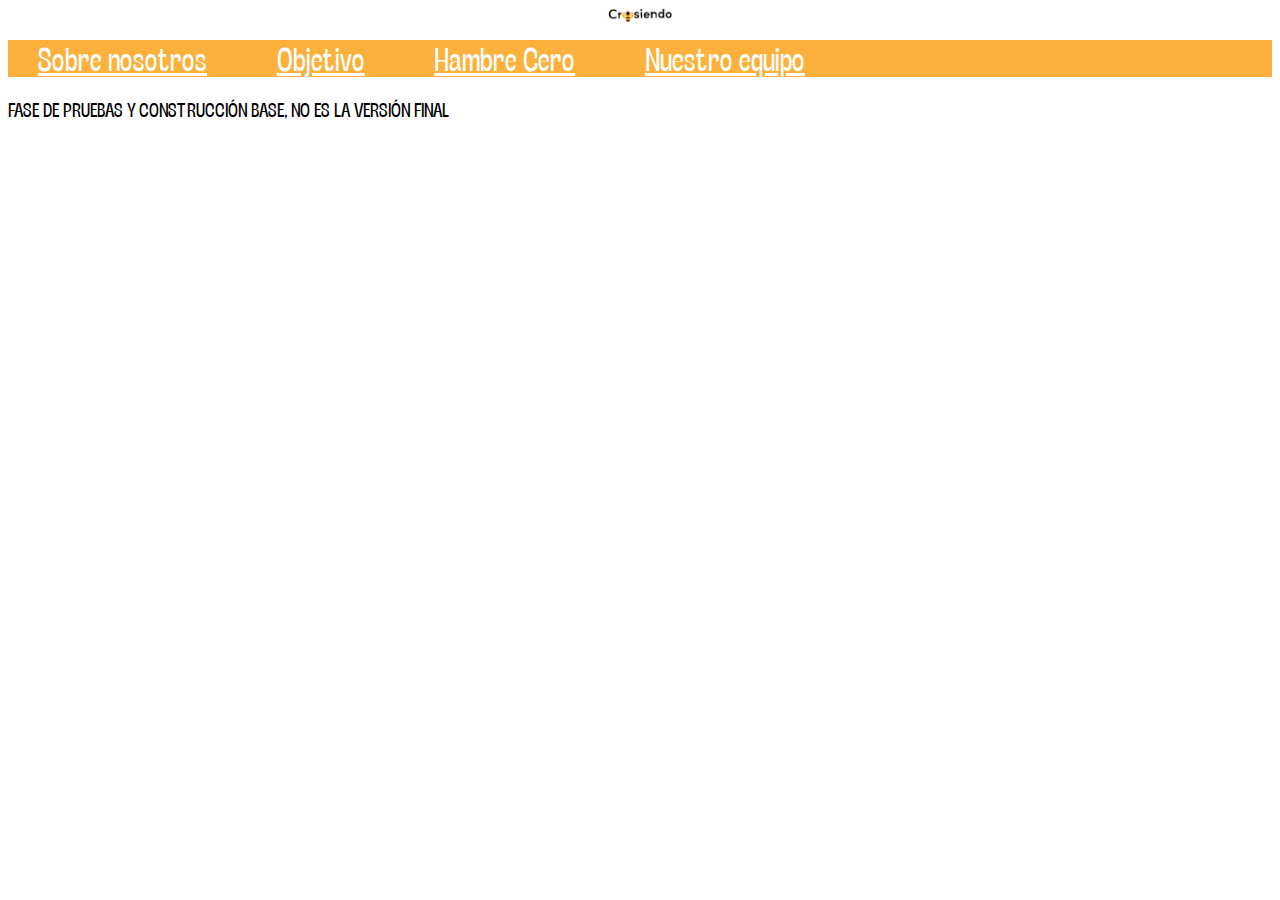
<file: Cressiendo/Html/index.html>
<link rel="stylesheet" href="../style/css/index.css">
<html>
    <head>
        <meta name="Cressiendo" lang="es" charset="UTF-8">
        <title>Cressiendo</title>
    </head>
    <body>
        <div class="header">
            <!h1 class="mainTitle"><!/h1>
            <img src="../img/CREESIENDO Logo.png" alt="Logo de Cressiendo" class="logoimg">
            <!h1 class="mainTitle"><!/h1>
        </div>
        <br>
        <div class="navbar">
            <a href="index.html">Sobre nosotros</a>
            <a href="Mision.html">Objetivo</a>
            <a href="hcero.html">Hambre Cero</a>
            <a href="equipo.html">Nuestro equipo</a>
        </div>
        <p>FASE DE PRUEBAS Y CONSTRUCCIÓN BASE, NO ES LA VERSIÓN FINAL</p>
    </body>
</html>
</file>
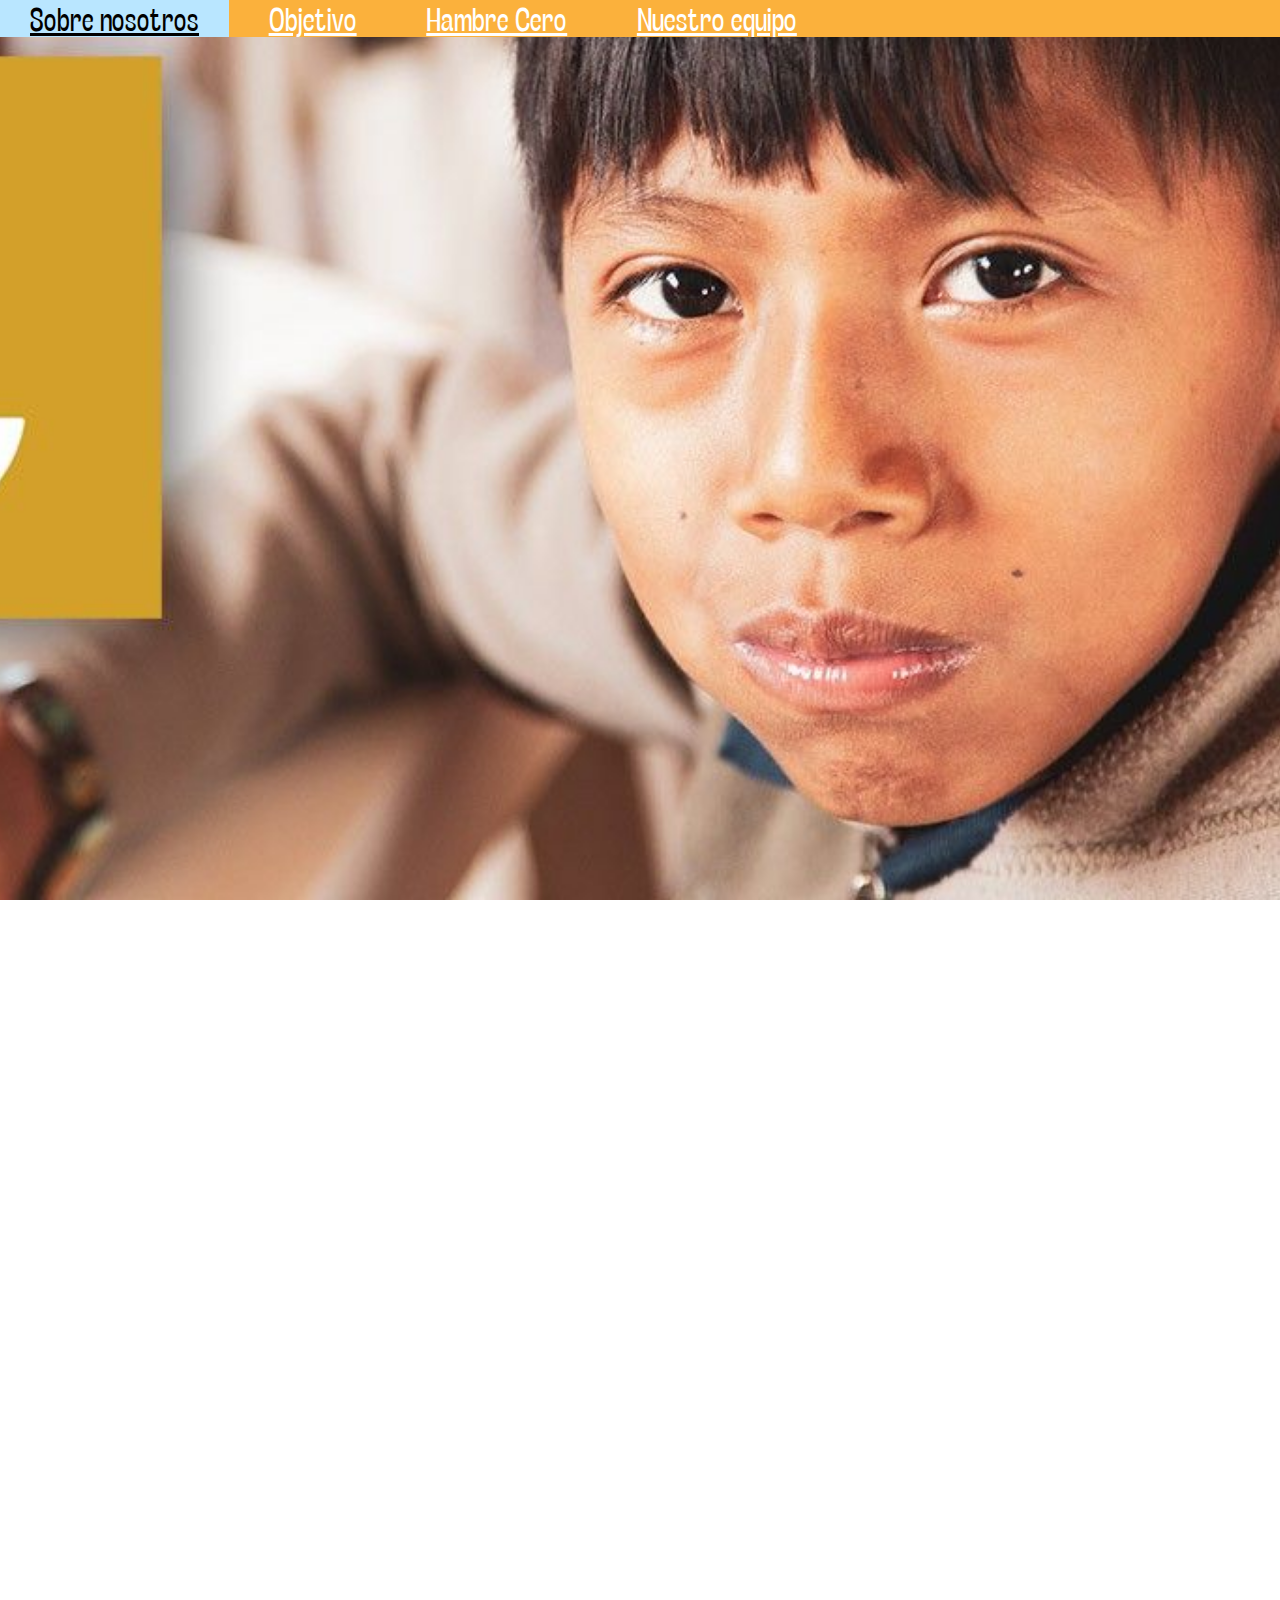
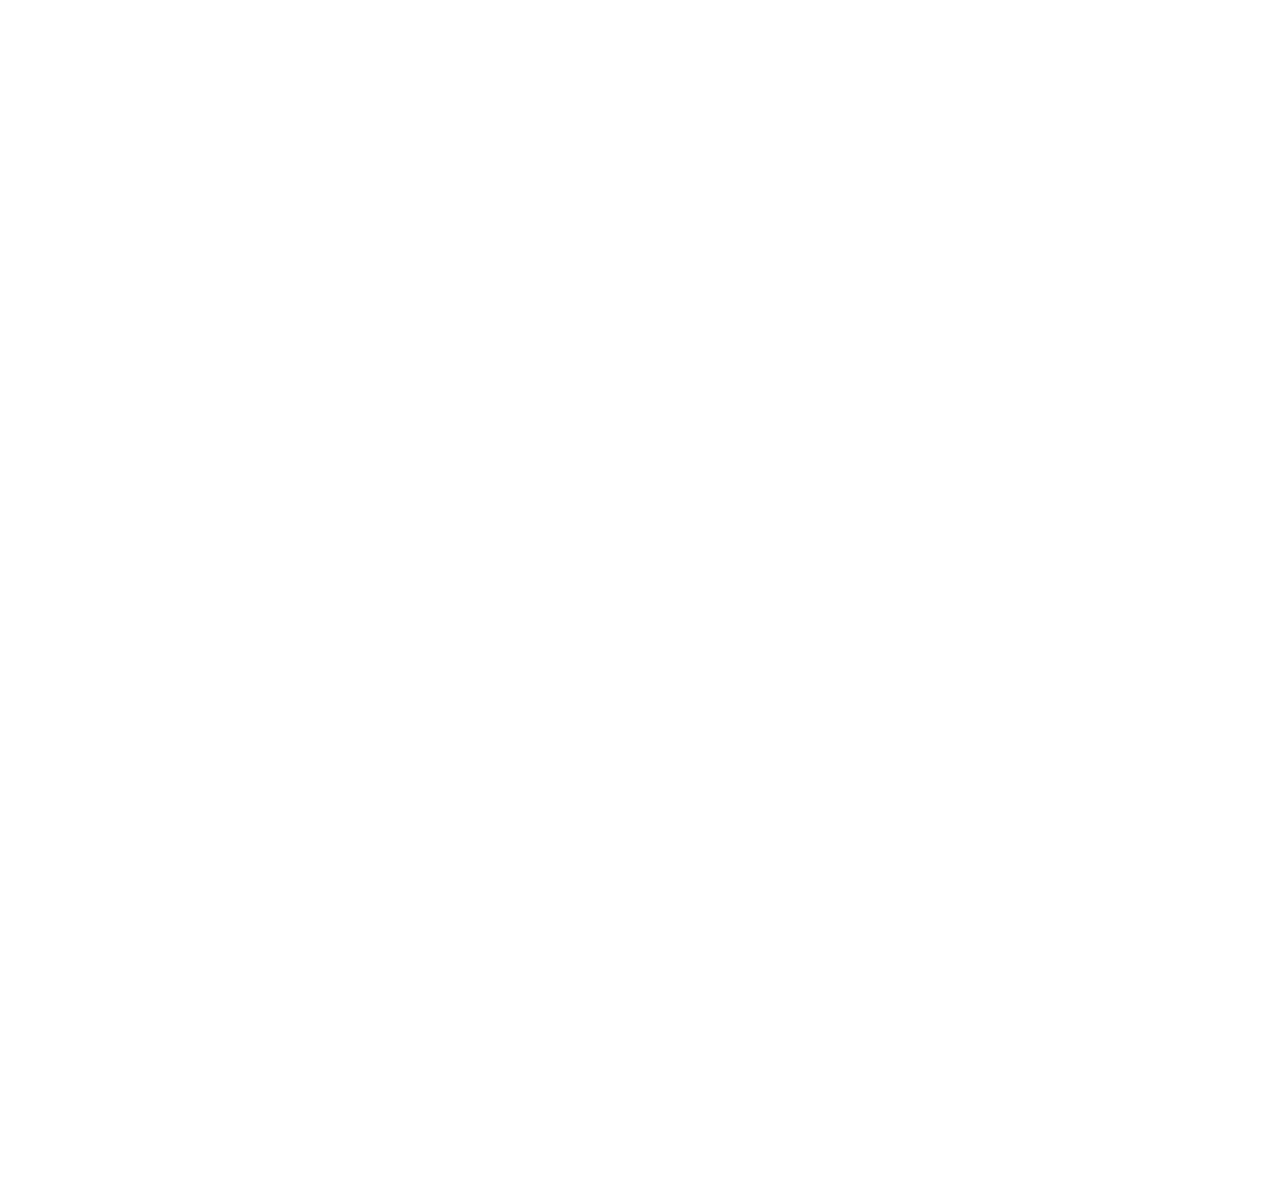
<file: Cressiendo/Html/hcero.html>
<!DOCTYPE html>
<html lang="en">
<head>
  <meta charset="UTF-8">
  <meta name="viewport" content="width=device-width, initial-scale=1.0">
  <title>Creesiendo</title>
  <link rel="stylesheet" href="../style/css/hcero.css">
</head>
<body>
    <div class="navbar">
        <a href="index.html">Sobre nosotros</a>
        <a href="Mision.html">Objetivo</a>
        <a href="hcero.html">Hambre Cero</a>
        <a href="equipo.html">Nuestro equipo</a>
    </div>
  <div class="parallax"></div>
  <div class="content">
    <h1>¿Qué es Hambre Cero?</h1>
    <p>Hambre Cero es parte de los objetivos de desarrollo sostenible de las Naciones Unidas</p>
    <p>Tiene como proposito el erradicar el hambre y la desnutrición para el 2030</p>
    <p>Para lorar esto busca: </p>
    <ul class="lista-con-imagen">
      <li>Garantizar la disponibilidad de alimentos</li>
      <li>Mejorar la nutrición</li>
      <li>Promover la agricultura sostenible</li>
    </ul>
    <h2>Por eso es que aqui en Creesiendo buscamos apoyar este objetivo</h2>   
  </div>
  <script src="../js/hcero.js"></script>
</body>
</html>
</file>
<file: Cressiendo/style/css/index.css>
@font-face {
    font-family: "Grenadine MVB Medium";
    src: url(../fonts/grenadine/fonts/fonnts.com-Grenadine_MVB_Medium-1.otf);
}

@font-face {
    font-family:"Stinger Variable";
    src: url(../fonts/stinger/stinger-variable.ttf);
}

@keyframes slideDown {
    from{
        transform: translateY(-100%);
        opacity: 0;
    }
    to {
        transform: translateY(0);
        opacity: 1;
    }
}

.header{
    display: flex;
    align-items: center;
    justify-content: center;
    animation: slideDown 1s;
}
.logoimg {
    max-width: 5%;
    height: auto;
}

.mainTitle {
    font-size: 5em;
    margin: 0;
    font-family: "Grenadine MVB Medium";
}

/*.mainTitle {
    font-family: 'Times New Roman', Times, serif;
    text-align: center;
    font-size: 50px;
    color:rgb(206, 213, 67);
    background-color: rgb(168, 168, 168);
}*/

.navbar{
    overflow: hidden;
    background-color: #FBB13c;
    font-family: 'Courier New', Courier, monospace;
}

.navbar a{
    float: center;
    font-size: 2em;
    color: white;
    text-align: center;
    padding: 28px 30px;
    font-family: "Stinger Variable";
}

.navbar a:hover {
    background-color: #B9E6FF;
    color: black;
}

p {
    font-family: "Stinger Variable";
    font-size: 20px;
    color: black;
}
</file>
<file: Cressiendo/style/css/hcero.css>
body, html {
    margin: 0;
    padding: 0;
    font-family: "Stinger Variable";
    height: 100%;
    overflow-x: hidden;
  }

  @font-face {
    font-family: "Grenadine MVB Medium";
    src: url(../fonts/grenadine/fonts/fonnts.com-Grenadine_MVB_Medium-1.otf);
    }

    @font-face {
        font-family:"Stinger Variable";
        src: url(../fonts/stinger/stinger-variable.ttf);
    }
  
  .mainTitle {
    font-size: 5em;
    margin: 0;
    font-family: "Grenadine MVB Medium";
    }

    .logoimg {
        max-width: 50%;
        height: auto;
    }
  
  .parallax {
    height: 100vh; /* Ocupa toda la pantalla */
    background-image: url('../../img/hambrecero.jpg'); /* Reemplaza con tu imagen */
    background-attachment: fixed;
    background-position: center;
    background-repeat: no-repeat;
    background-size: cover;
    transition: background-position 0.1s ease-in-out;
  }
  
  .content {
    height: 200vh; /* Aumenta la altura para hacer scroll */
    padding: 20px;
    background-color: #fbb13c;
  }

  .navbar{
    overflow: hidden;
    background-color: #FBB13c;
    font-family: 'Courier New', Courier, monospace;
}

.navbar a{
    float: center;
    font-size: 2em;
    color: white;
    text-align: center;
    padding: 28px 30px;
    font-family: "Stinger Variable";
}

.navbar a:hover {
    background-color: #B9E6FF;
    color: black;
}
  
  h1 {
    text-align: center;
    margin-top: 50px;
    color: white;
    font-family: "Grenadine MVB Medium";
  }

  h2 {
    text-align: center;
    margin-top: 50px;
    color: white;
    font-family: "Grenadine MVB Medium";
  }
  
  p {
    max-width: 600px;
    margin: 20px auto;
    line-height: 1.6;
    color: white;
    font-size: 1.5em;
    font-family: "Stinger Variable";
  }

  ul{
    list-style-type: none;
    margin: 0;
    padding: 0;
    overflow: hidden;
    color:white;
    font-family: "Stinger Variable";
    max-width: 600px;
    margin: 20px auto;
    line-height: 1.6;
    font-size: 1.5em;
    
  }

  ul.lista-con-imagen li {
    background-image: url('../../img/logo.png');
    background-size: 20px 20px; /* Tamaño del bullet personalizado */
    background-repeat: no-repeat; /* Evitar repetir la imagen */
    background-position: left center; /* Posición del bullet */
    padding-left: 30px; /* Espacio para la imagen y el texto */
    line-height: 1.6; /* Espaciado entre líneas */
  }
</file>
